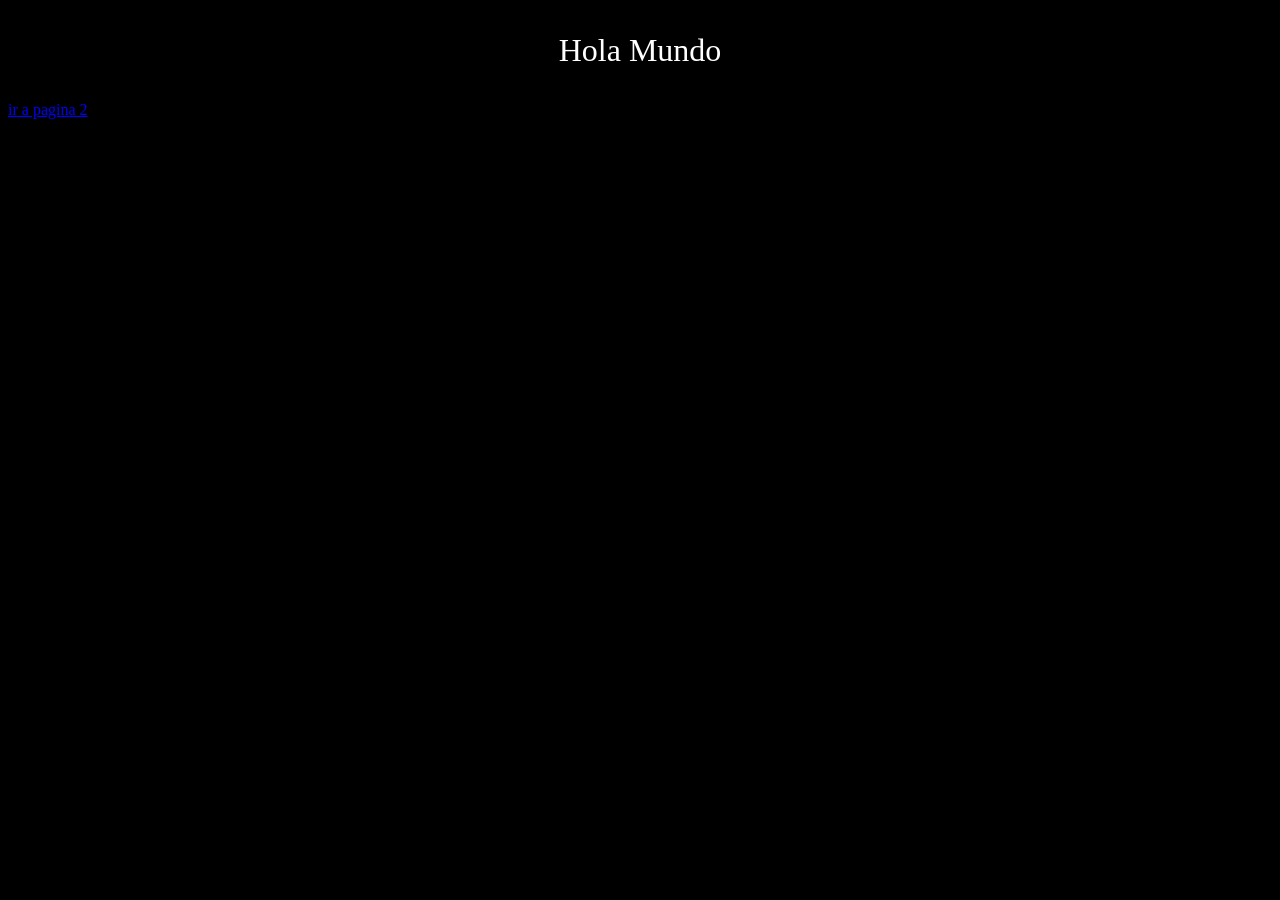
<file: cursopython/manejohtml/inicio.html>
<!DOCTYPE html>
<html lang="en">
<head>
    <meta charset="UTF-8">
    <title>Hola Mundo</title>

<!--  css interno  -->
    <!--
    <style>
        body{
        background-color:black;
        }
     a{
     color:blue;
     }
        </style>>
      -->
<!-- 3 css archivo externo   -->
<link rel="stylesheet" href="estilos.css">
</head>
<body>
<!--1.css inline-->
<!-- <p style="color:white"> Hola Mundo</p> -->
<p class="texto-centrado titulo"> Hola Mundo</p>
<a href="pagina2.html">ir a pagina 2 </a>
</body>
</html>
</file>
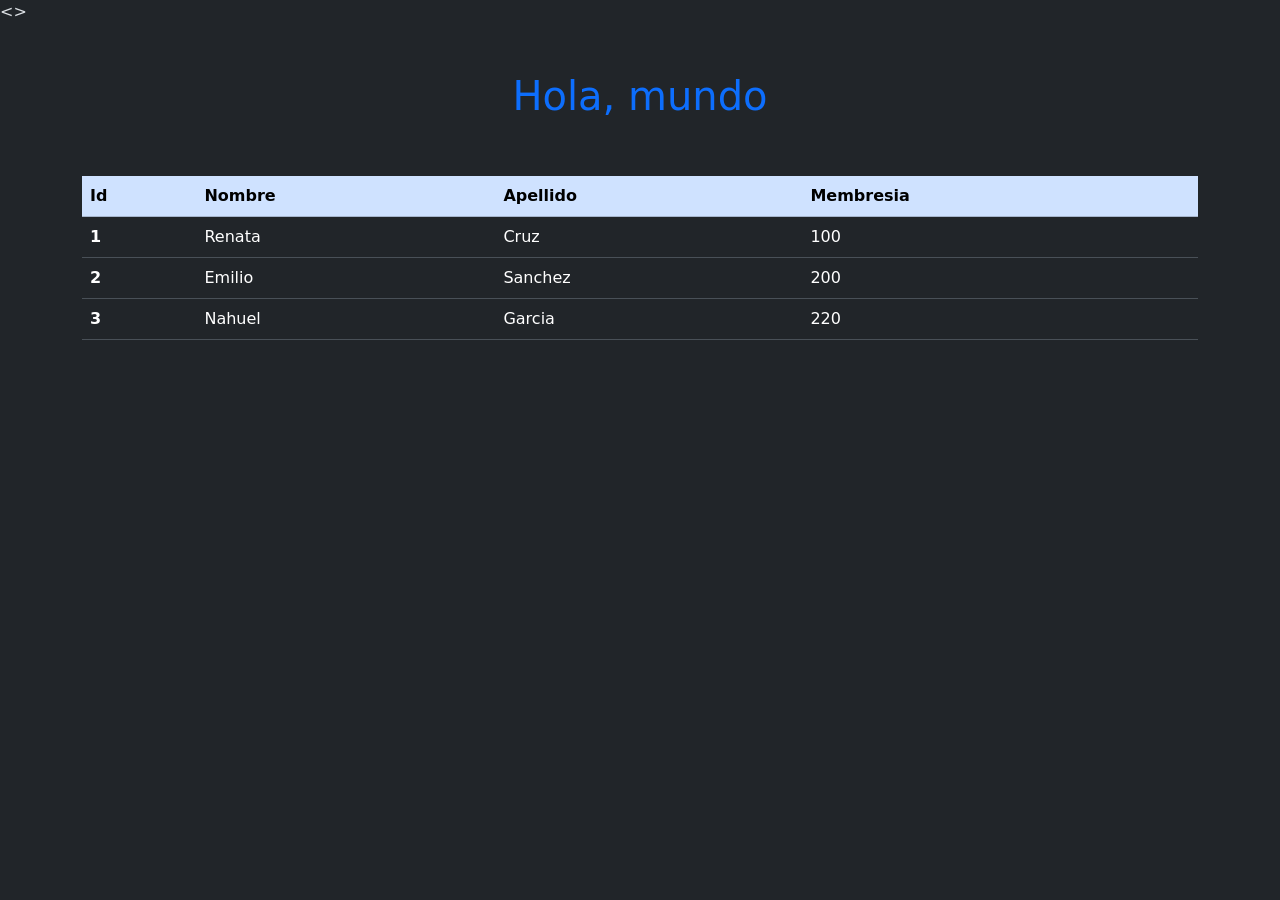
<file: cursopython/manejohtml/inicio_boostrap.html>
<!doctype html>
<html lang="en" data-bs-theme="dark">
<head>
    <link rel="stylesheet" href="estilos.css">
    <meta charset="utf-8">
    <meta name="viewport" content="width=device-width, initial-scale=1">
    <title>Hola Mundo Bootstrap </title>
    <link href="https://cdn.jsdelivr.net/npm/bootstrap@5.3.8/dist/css/bootstrap.min.css" rel="stylesheet"
          integrity="sha384-sRIl4kxILFvY47J16cr9ZwB07vP4J8+LH7qKQnuqkuIAvNWLzeN8tE5YBujZqJLB" crossorigin="anonymous">
</head>
<>
<h1 class="texto-centrado py-5 text-primary">Hola, mundo</h1>
<div class="container">
    <table class="table">
        <thead class="table-primary">
        <tr>
            <th scope="col"> Id </th>
            <th scope="col">Nombre</th>
            <th scope="col">Apellido</th>
            <th scope="col">Membresia</th>
        </tr>
            </thead>
            <tbody>
            <tr>
                <th scope="row">1</th>
                <td>Renata</td>
                <td>Cruz</td>
                <td>100</td>
            </tr>
        <tr>
            <th scope="row">2</th>
            <td>Emilio</td>
            <td>Sanchez</td>
            <td>200</td>
        </tr>
        <tr>
            <th scope="row">3</th>
            <td>Nahuel</td>
            <td>Garcia</td>
            <td>220</td>
        </tr>
        </tbody>
    </table>
</div>
<script src="https://cdn.jsdelivr.net/npm/bootstrap@5.3.8/dist/js/bootstrap.bundle.min.js"
        integrity="sha384-FKyoEForCGlyvwx9Hj09JcYn3nv7wiPVlz7YYwJrWVcXK/BmnVDxM+D2scQbITxI"
        crossorigin="anonymous"></script>
</body>
</html>
</file>
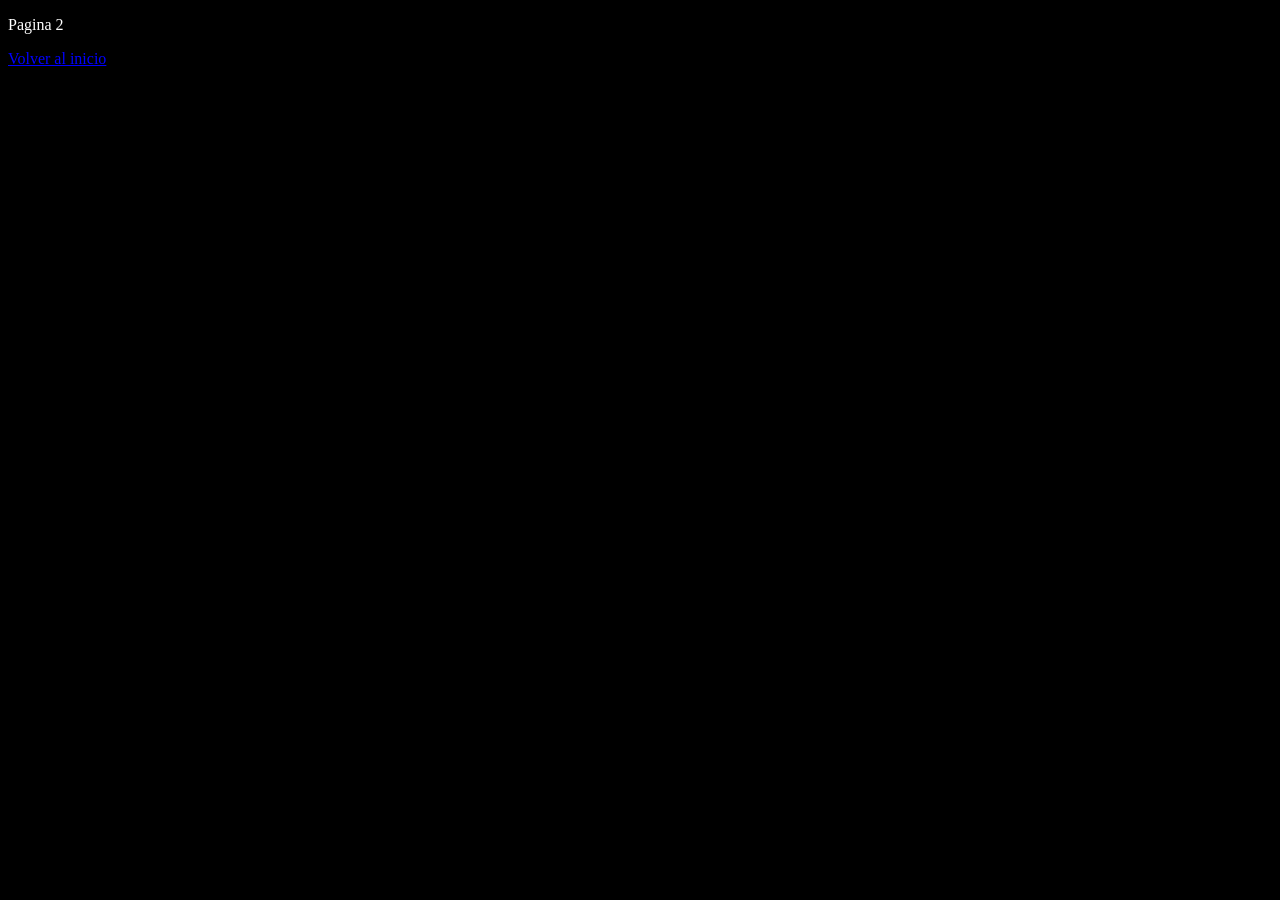
<file: cursopython/manejohtml/pagina2.html>
<!DOCTYPE html>
<html lang="en">
<head>
    <meta charset="UTF-8">
    <title>Pagina 2</title>
    <link rel="stylesheet" href="estilos.css">
</head>
<body>
<p> Pagina 2</p>

<a href="inicio.html">Volver al inicio</a>

</body>
</html>
</file>
<file: cursopython/manejohtml/estilos.css>
/*definicion de los estilos */
body{
    background-color:black;
    color:white;
}
/*estiilos de link*/
a{
    color:blue;
}
a:hover{
color:yellow;
}
/*classes- selectores */
.texto-centrado{
    text-align:center;
}
.titulo{
    font-size:200%
}
</file>
